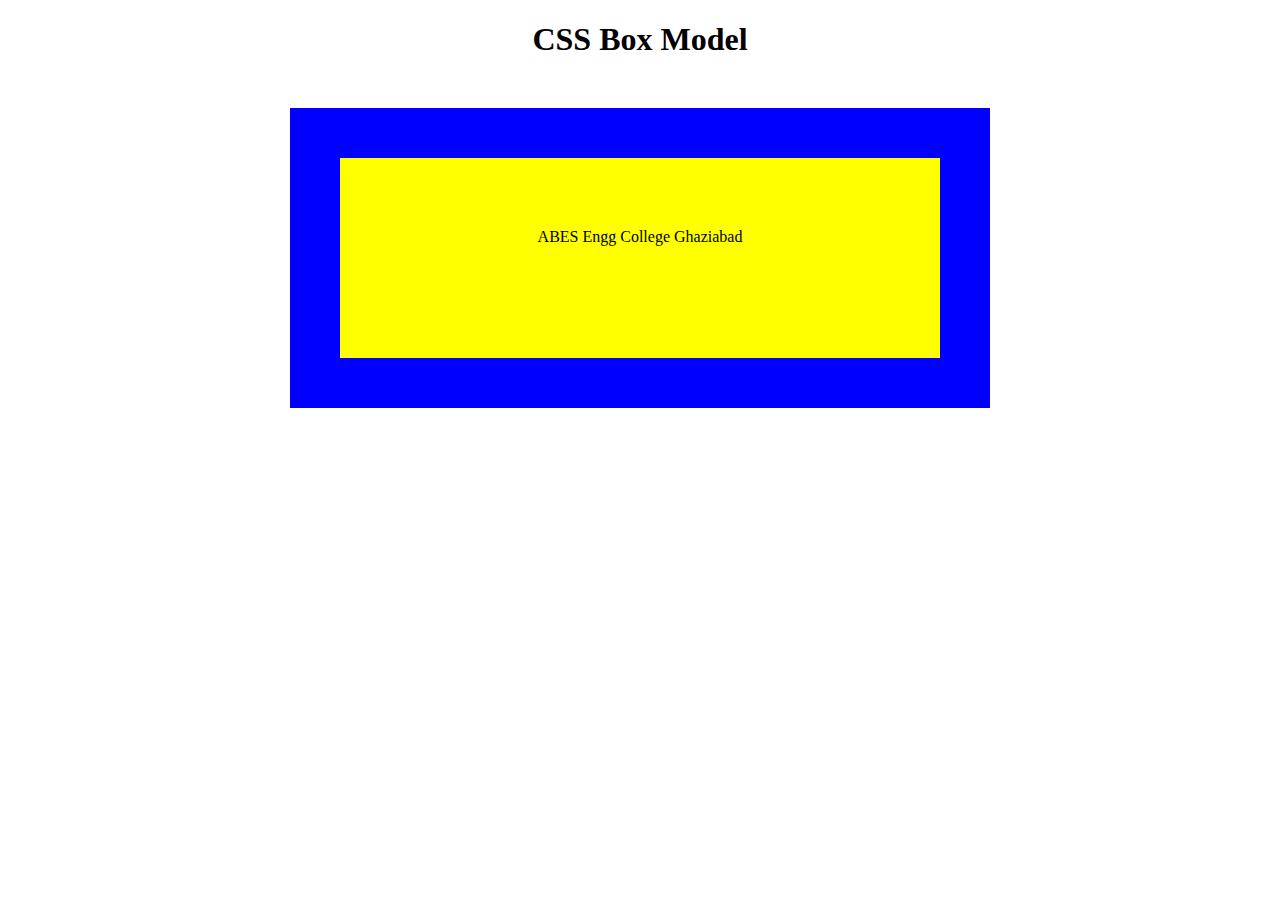
<file: assignment3.html>
<!DOCTYPE html>
<html lang="en">
  <head>
    <meta charset="UTF-8" />
    <meta name="viewport" content="width=device-width, initial-scale=1.0" />
    <title>Document</title>
    <link rel="stylesheet" href="assignment3.css" />
  </head>
  <body>
    <div>
      <h1><center>CSS Box Model</center></h1>
      <div class="box2"><center><p>ABES Engg College Ghaziabad</p></center></div>
    </div>
  </body>
</html>
</file>
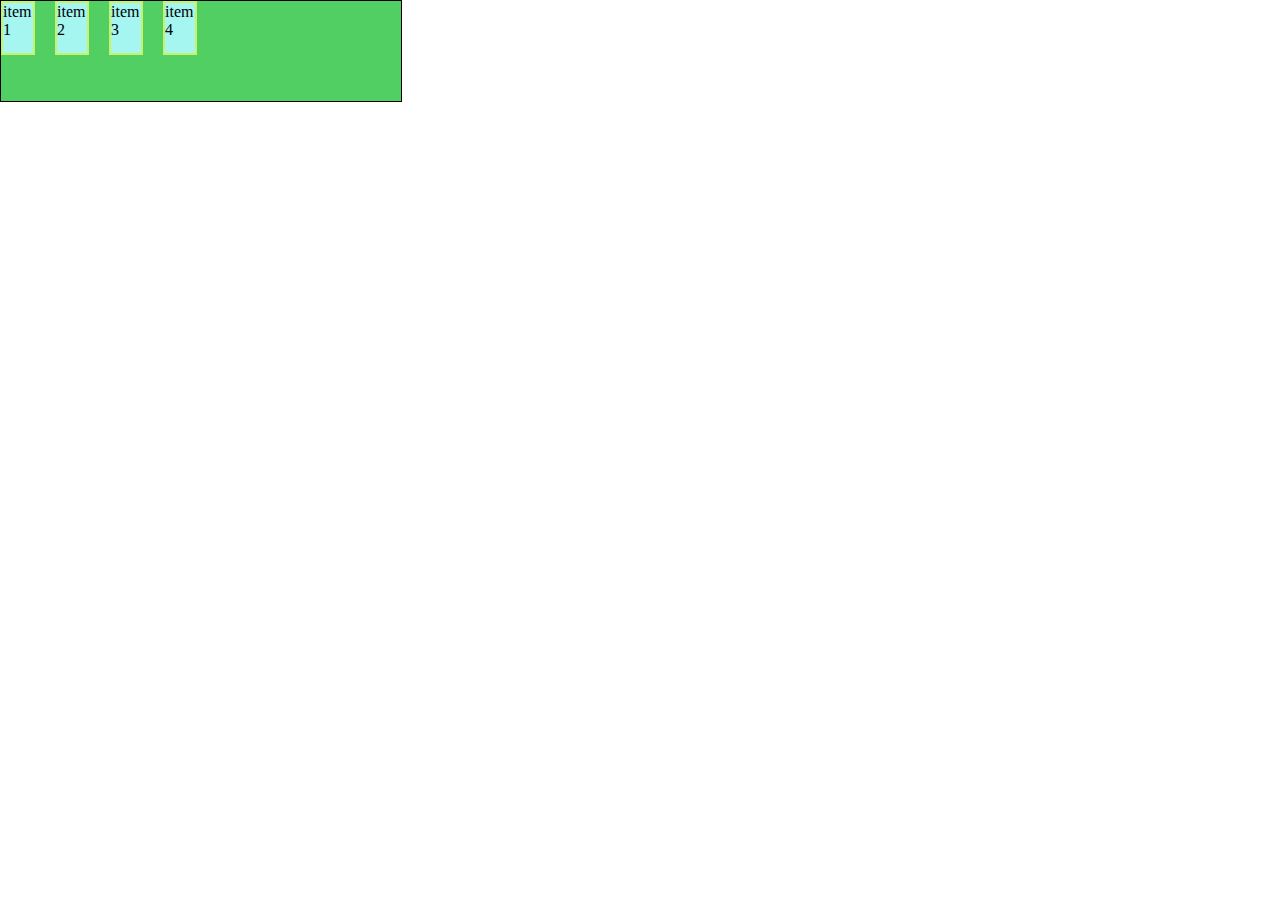
<file: flexbox.html>
<!DOCTYPE html>
<html lang="en">
<head>
    <meta charset="UTF-8">
    <meta name="viewport" content="width=device-width, initial-scale=1.0">
    <title>Flex Box</title>
    <link rel="stylesheet" href="flexbox.css" />
</head>
<body>
   
    <div class="container">
    <div class="item ">item 1</div>
    <div class="item">item 2</div>
    <div class="item">item 3</div>
    <div class="item">item 4</div>
   </div> 
</body>
</html>
</file>
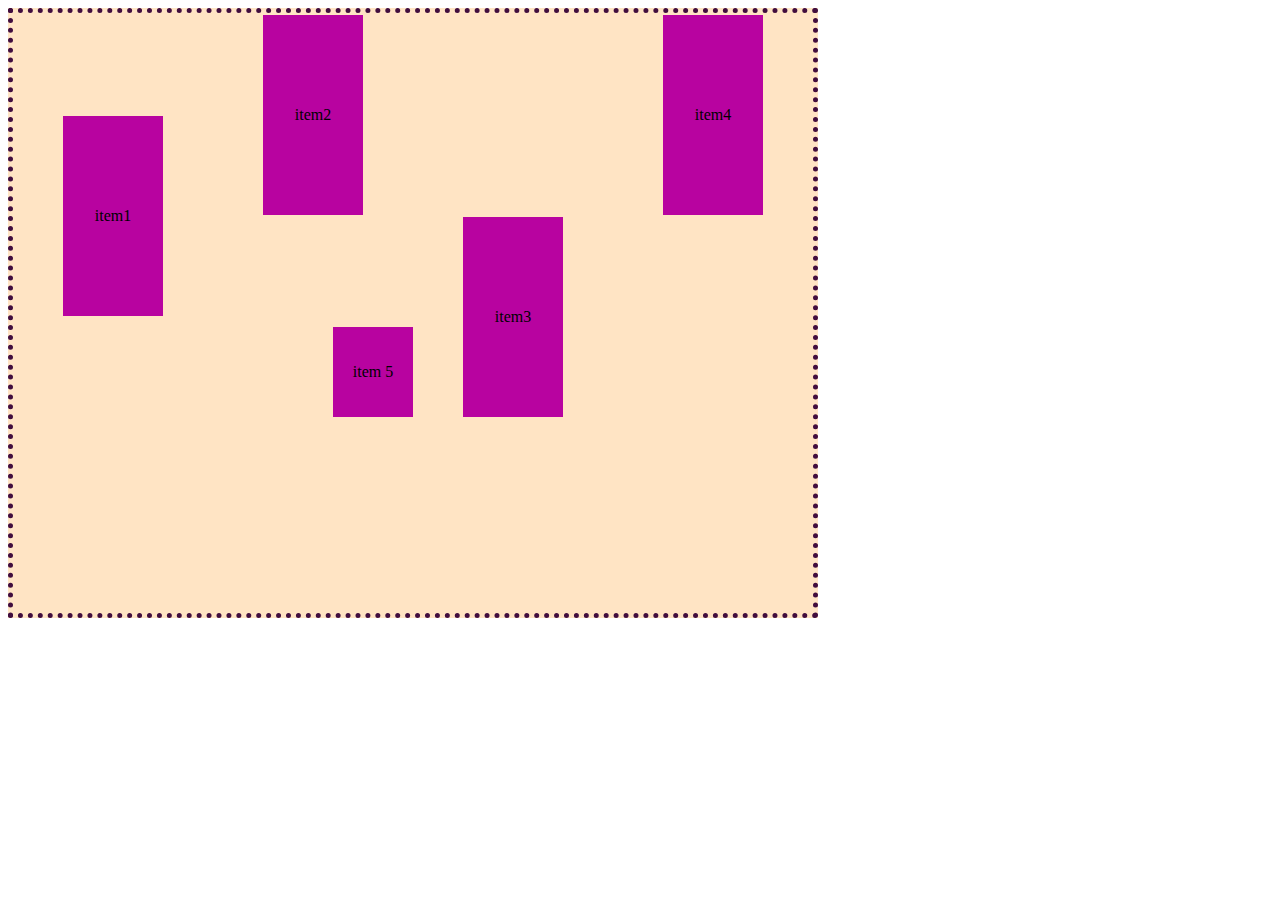
<file: grid.html>
<!DOCTYPE html>
<html lang="en">
<head>
    <meta charset="UTF-8">
    <meta name="viewport" content="width=device-width, initial-scale=1.0">
    <title>Document</title>
    <link rel="stylesheet" href="grid.css" />
</head>
<body>
    <div class="container">
        <div class ="item i1">item1</div>
        <div class ="item i2">item2</div>
        <div class ="item i3">item3</div>
        <div class ="item i4">item4</div>
        <!--<div class ="item i5">item5</div>
        <div class ="item i6">item6</div>
        <div class ="item i7">item7</div>
        <div class ="item i8">item8</div-->
         <div class = "item i5"> item 5</div>
         
    </div>


    
</body>
</html>
</file>
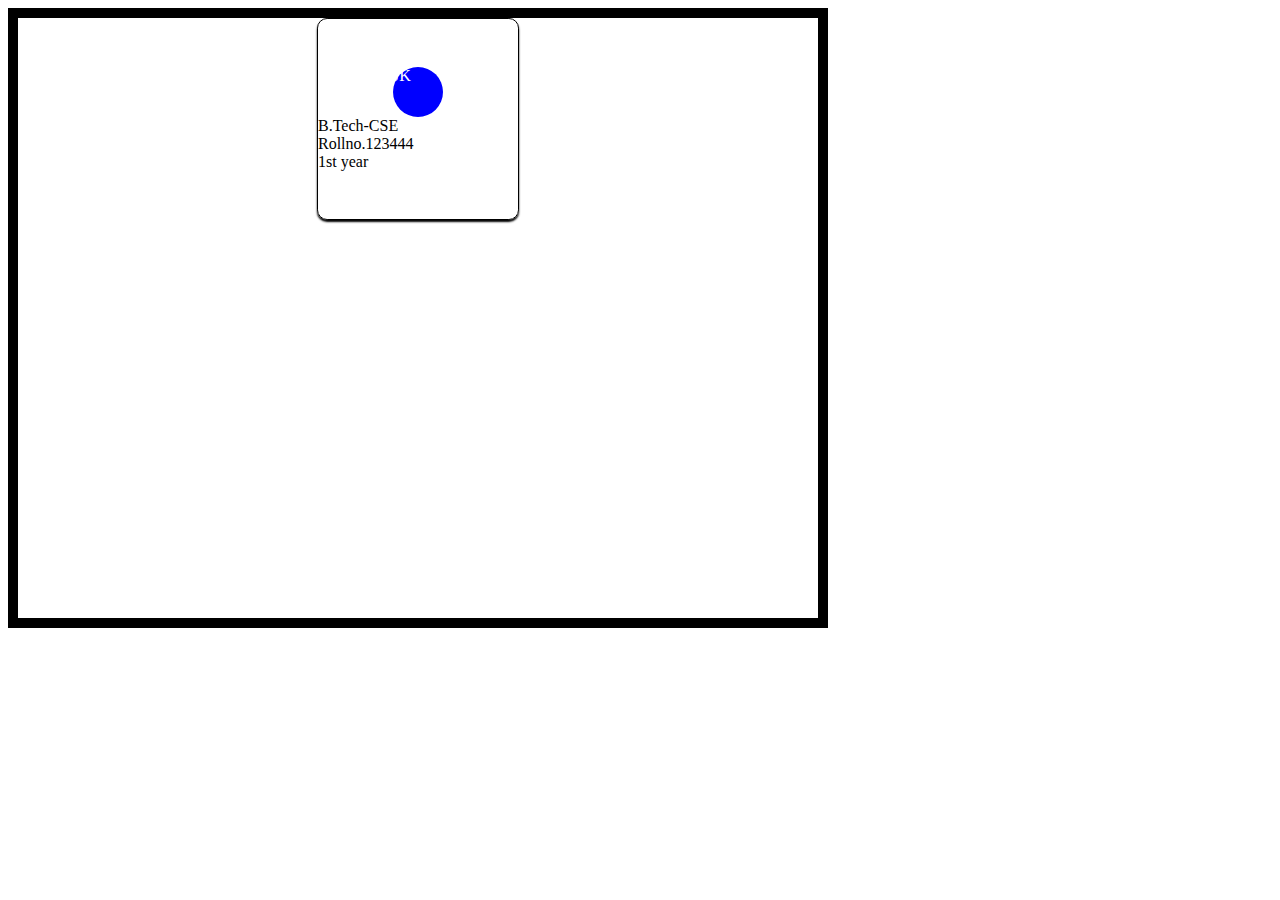
<file: practice.html>
<!DOCTYPE html>
<html lang="en">
<head>
    <meta charset="UTF-8">
    <meta name="viewport" content="width=device-width, initial-scale=1.0">
    <title>Document</title>
</head>
<link rel="stylesheet" href="practice.css">
<body>
    <div class="container">
        <div class="item">
            <div class="i1">JK</div>
            <div class="item2">B.Tech-CSE</div>
            <div class="item2">Rollno.123444</div>
            <div class="item2">1st year</div>
        </div>
    </div>
</body>
</html>
</file>
<file: assignment3.css>
.box2{
    background-color: yellow;
    height: 200px;
    width: 600px;
    border: 50px solid blue;
    text-align: center;
    margin: auto;
    margin-top: 50px;
}
p{
    align-self: center;
    margin: 70px;
}
</file>
<file: flexbox.css>
*{
    margin: 0;
    padding: 0;
    
}
.container{
    display: flex;
    background-color: rgb(81, 207, 98);
    flex-direction: row;
    gap: 20px;

 
    border: 1px solid black;
    height: 100px;
    width: 400px;

}
.item{
    height:50px;
    width:30px;
    background-color: rgb(165, 245, 241);
    border: 2px solid rgb(200, 243, 101);
}
</file>
<file: grid.css>
.container{
    display :grid;
    height: 600px;
    width: 800px;
    background-color: bisque;
    grid-template-columns: repeat(4, 1fr);
    grid-template-rows: repeat(3,1fr);
    
    
    border: 5px dotted rgb(65, 13, 62);
    justify-items: center;
    align-items: center;

   
}
.item{
    height: 200px;
    width: 100px;
    background-color: #b803a0;
    text-align: center;
    align-content: center;
    margin-top: 2px;
    text-decoration: double;
   

}
.i1{
    grid-column: 1/2;
    grid-row: 1/3;

}
.i2{
    grid-row: 1/2;
    grid-column:2/3;
}
.i3{
    grid-column: 3/4;
    grid-row: 2/3;
}
.i4{
    grid-column: 4/5;
}
.i5{
    height: 90px;
    width: 80px;
    
    justify-self: end;
    align-self: end;
}
</file>
<file: practice.css>
.container{
    display: flex;
    height: 600px;
    width: 800px;
    border: 10px solid black;
    
    justify-content: center;
}
.item{
    display: flex;
    height: 200px;
    width: 200px;
    border: 1px solid black;
    justify-content: center;
    border-radius: 5%;
    box-shadow: 0px 2px 2px black;
    flex-direction: column;
}
.i1{
    align-self: center;
    border-radius: 50%;
    background-color: blue;
    color: white;
   height: 50px;
    width: 50px;
}
.item2{
    
    align-items: center;
    
}
</file>
